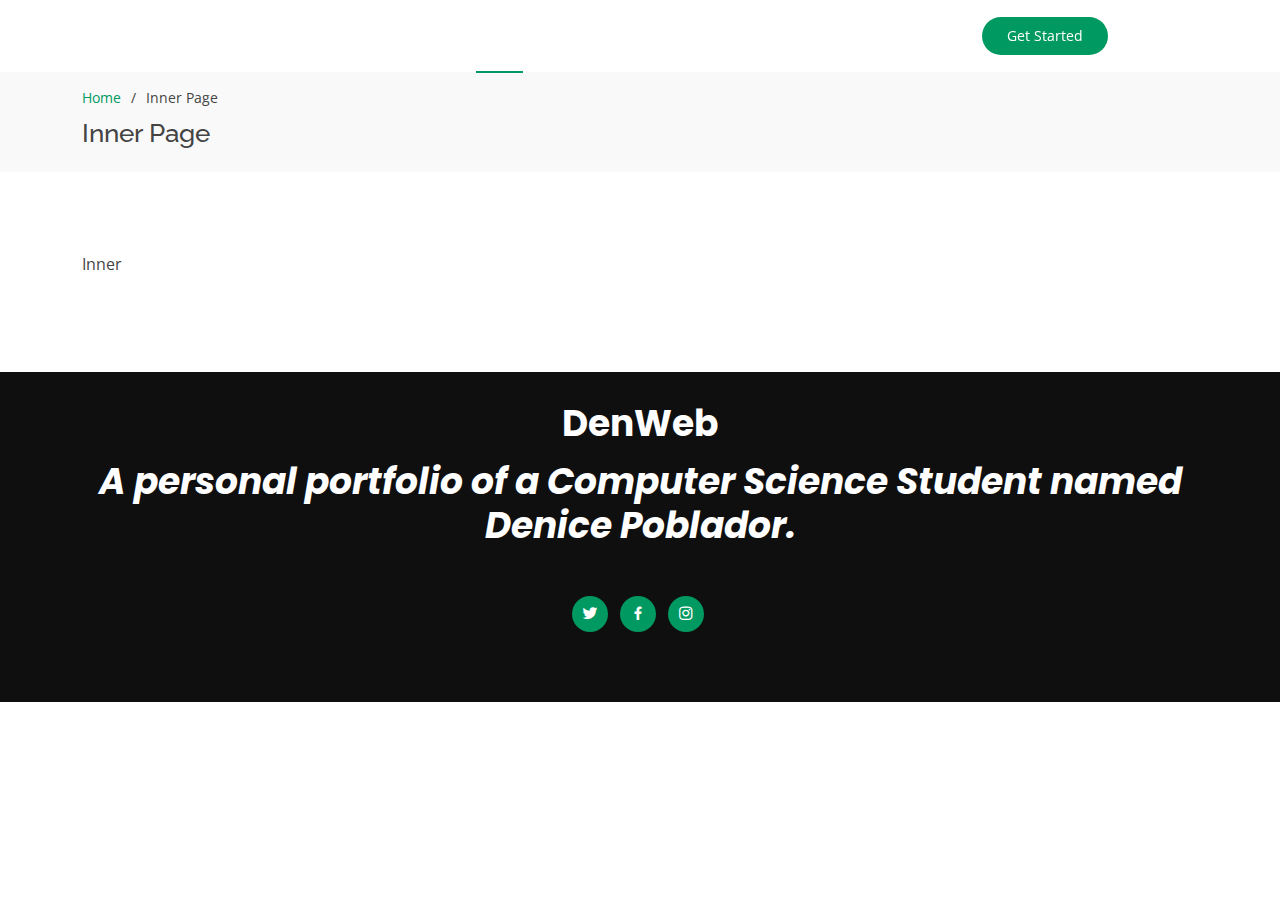
<file: inner-page.html>
<!DOCTYPE html>
<html lang="en">

<head>
  <meta charset="utf-8">
  <meta content="width=device-width, initial-scale=1.0" name="viewport">

  <title>Denice's Personal Portfolio</title>
  <meta content="" name="description">
  <meta content="" name="keywords">

  <!-- Favicons -->
  <link href="assets/img/favicon.png" rel="icon">
  <link href="assets/img/apple-touch-icon.png" rel="apple-touch-icon">

  <!-- Google Fonts -->
  <link href="https://fonts.googleapis.com/css?family=Open+Sans:300,300i,400,400i,600,600i,700,700i|Raleway:300,300i,400,400i,500,500i,600,600i,700,700i|Poppins:300,300i,400,400i,500,500i,600,600i,700,700i" rel="stylesheet">

  <!-- Vendor CSS Files -->
  <link href="assets/vendor/bootstrap/css/bootstrap.min.css" rel="stylesheet">
  <link href="assets/vendor/bootstrap-icons/bootstrap-icons.css" rel="stylesheet">
  <link href="assets/vendor/boxicons/css/boxicons.min.css" rel="stylesheet">
  <link href="assets/vendor/glightbox/css/glightbox.min.css" rel="stylesheet">
  <link href="assets/vendor/remixicon/remixicon.css" rel="stylesheet">
  <link href="assets/vendor/swiper/swiper-bundle.min.css" rel="stylesheet">

  <!-- Template Main CSS File -->
  <link href="assets/css/style.css" rel="stylesheet">

</head>

<body>

    <!-- ======= Header ======= -->
  <header id="header" class="fixed-top ">
    <div class="container-fluid">

      <div class="row justify-content-center">
        <div class="col-xl-9 d-flex align-items-center justify-content-lg-between">
          <h1 class="logo me-auto me-lg-0"><a href="index.html">DenWeb</a></h1>

          <nav id="navbar" class="navbar order-last order-lg-0">
            <ul>
              <li><a class="nav-link scrollto active" href="#hero">Home</a></li>
              <li><a class="nav-link scrollto" href="#about">About</a></li>
              <li><a class="nav-link scrollto " href="#portfolio">Portfolio</a></li>
              <li><a class="nav-link scrollto" href="#contact">Contact</a></li>
            </ul>
            <i class="bi bi-list mobile-nav-toggle"></i>
          </nav><!-- .navbar -->

          <a href="#about" class="get-started-btn scrollto">Get Started</a>
        </div>
      </div>

    </div>
  </header><!-- End Header -->

  <main id="main">

    <!-- ======= Breadcrumbs ======= -->
    <section id="breadcrumbs" class="breadcrumbs">
      <div class="container">

        <ol>
          <li><a href="index.html">Home</a></li>
          <li>Inner Page</li>
        </ol>
        <h2>Inner Page</h2>

      </div>
    </section><!-- End Breadcrumbs -->

    <section class="inner-page">
      <div class="container">
        <p>
          Inner
        </p>
      </div>
    </section>

  </main><!-- End #main -->

 <!-- ======= Footer ======= -->
  <footer id="footer">
    <div class="container">
      <h3>DenWeb<h3>
      <p>A personal portfolio of a Computer Science Student named Denice Poblador.</p>
      <div class="social-links">
        <a href="https://www.x.com/denshoX" class="twitter" target="_blank"><i class="bx bxl-twitter"></i></a>
        <a href="https://www.facebook.com/den1of1" class="facebook" target="_blank"><i class="bx bxl-facebook"></i></a>
        <a href="https://www.instagram.com/den1of1" class="instagram" target="_blank"><i class="bx bxl-instagram"></i></a>
      </div>
    </div>
  </footer><!-- End Footer -->

  <div id="preloader"></div>
  <a href="#" class="back-to-top d-flex align-items-center justify-content-center"><i class="bi bi-arrow-up-short"></i></a>

  <!-- Vendor JS Files -->
  <script src="assets/vendor/purecounter/purecounter_vanilla.js"></script>
  <script src="assets/vendor/bootstrap/js/bootstrap.bundle.min.js"></script>
  <script src="assets/vendor/glightbox/js/glightbox.min.js"></script>
  <script src="assets/vendor/isotope-layout/isotope.pkgd.min.js"></script>
  <script src="assets/vendor/swiper/swiper-bundle.min.js"></script>
  <script src="assets/vendor/php-email-form/validate.js"></script>

  <!-- Template Main JS File -->
  <script src="assets/js/main.js"></script>

</body>

</html>
</file>
<file: assets/css/style.css>
/**
* Template Name: KnightOne
* Updated: Jan 29 2024 with Bootstrap v5.3.2
* Template URL: https://bootstrapmade.com/knight-simple-one-page-bootstrap-template/
* Author: BootstrapMade.com
* License: https://bootstrapmade.com/license/
*/

/*--------------------------------------------------------------
# General
--------------------------------------------------------------*/
body {
  font-family: "Open Sans", sans-serif;
  color: #444444;
}

a {
  color: #009961;
  text-decoration: none;
}

a:hover {
  color: #00cc81;
  text-decoration: none;
}

h1,
h2,
h3,
h4,
h5,
h6 {
  font-family: "Raleway", sans-serif;
}

/*--------------------------------------------------------------
# Preloader
--------------------------------------------------------------*/
#preloader {
  position: fixed;
  top: 0;
  left: 0;
  right: 0;
  bottom: 0;
  z-index: 9999;
  overflow: hidden;
  background: #fff;
}

#preloader:before {
  content: "";
  position: fixed;
  top: calc(50% - 30px);
  left: calc(50% - 30px);
  border: 6px solid #009961;
  border-top-color: #fff;
  border-bottom-color: #fff;
  border-radius: 50%;
  width: 60px;
  height: 60px;
  animation: animate-preloader 1s linear infinite;
}

@keyframes animate-preloader {
  0% {
    transform: rotate(0deg);
  }

  100% {
    transform: rotate(360deg);
  }
}

/*--------------------------------------------------------------
# Back to top button
--------------------------------------------------------------*/
.back-to-top {
  position: fixed;
  visibility: hidden;
  opacity: 0;
  right: 15px;
  bottom: 15px;
  z-index: 996;
  background: #009961;
  width: 40px;
  height: 40px;
  border-radius: 50px;
  transition: all 0.4s;
}

.back-to-top i {
  font-size: 28px;
  color: #fff;
  line-height: 0;
}

.back-to-top:hover {
  background: #00c27b;
  color: #fff;
}

.back-to-top.active {
  visibility: visible;
  opacity: 1;
}

/*--------------------------------------------------------------
# Header
--------------------------------------------------------------*/
#header {
  transition: all 0.5s;
  z-index: 997;
  border-bottom: 1px solid rgba(255, 255, 255, 0.1);
}

#header.header-scrolled,
#header.header-inner-pages {
  background: rgba(40, 40, 40, 0.9);
}

#header .logo {
  font-size: 28px;
  margin: 0;
  padding: 0;
  line-height: 1;
  font-weight: 700;
  letter-spacing: 0.5px;
}

#header .logo a {
  color: #fff;
}

#header .logo img {
  max-height: 40px;
}

@media (max-width: 992px) {
  #header {
    border: 0;
    padding: 15px 0;
  }
}

/* Get Startet Button */
.get-started-btn {
  margin-left: 25px;
  background: #009961;
  color: #fff;
  border-radius: 50px;
  padding: 8px 25px 9px 25px;
  white-space: nowrap;
  transition: 0.3s;
  font-size: 14px;
  display: inline-block;
}

.get-started-btn:hover {
  background: #00b371;
  color: #fff;
}

@media (max-width: 992px) {
  .get-started-btn {
    margin: 0 15px 0 0;
    padding: 6px 18px;
  }
}

/*--------------------------------------------------------------
# Navigation Menu
--------------------------------------------------------------*/
/**
* Desktop Navigation 
*/
.navbar {
  padding: 0;
}

.navbar ul {
  margin: 0;
  padding: 0;
  display: flex;
  list-style: none;
  align-items: center;
}

.navbar li {
  position: relative;
}

.navbar>ul>li {
  position: relative;
  white-space: nowrap;
  margin: 0 12px;
}

.navbar a,
.navbar a:focus {
  display: flex;
  align-items: center;
  justify-content: space-between;
  padding: 25px 3px;
  font-size: 14px;
  font-weight: 600;
  color: rgba(255, 255, 255, 0.7);
  white-space: nowrap;
  transition: 0.3s;
  position: relative;
}

.navbar a i,
.navbar a:focus i {
  font-size: 12px;
  line-height: 0;
  margin-left: 5px;
}

.navbar>ul>li>a:before {
  content: "";
  position: absolute;
  width: 100%;
  height: 2px;
  bottom: -2px;
  left: 0;
  background-color: #009961;
  visibility: hidden;
  width: 0px;
  transition: all 0.3s ease-in-out 0s;
}

.navbar a:hover:before,
.navbar li:hover>a:before,
.navbar .active:before {
  visibility: visible;
  width: 100%;
}

.navbar a:hover,
.navbar .active,
.navbar .active:focus,
.navbar li:hover>a {
  color: #fff;
}

.navbar .dropdown ul {
  display: block;
  position: absolute;
  left: 0;
  top: calc(100% + 30px);
  margin: 0;
  padding: 10px 0;
  z-index: 99;
  opacity: 0;
  visibility: hidden;
  background: #fff;
  box-shadow: 0px 0px 30px rgba(127, 137, 161, 0.25);
  transition: 0.3s;
  border-top: 2px solid #009961;
}

.navbar .dropdown ul li {
  min-width: 200px;
}

.navbar .dropdown ul a {
  padding: 10px 20px;
  font-size: 14px;
  text-transform: none;
  font-weight: 500;
  color: #282828;
}

.navbar .dropdown ul a i {
  font-size: 12px;
}

.navbar .dropdown ul a:hover,
.navbar .dropdown ul .active:hover,
.navbar .dropdown ul li:hover>a {
  color: #009961;
}

.navbar .dropdown:hover>ul {
  opacity: 1;
  top: 100%;
  visibility: visible;
}

.navbar .dropdown .dropdown ul {
  top: 0;
  left: calc(100% - 30px);
  visibility: hidden;
}

.navbar .dropdown .dropdown:hover>ul {
  opacity: 1;
  top: 0;
  left: 100%;
  visibility: visible;
}

@media (max-width: 1366px) {
  .navbar .dropdown .dropdown ul {
    left: -90%;
  }

  .navbar .dropdown .dropdown:hover>ul {
    left: -100%;
  }
}

/**
* Mobile Navigation 
*/
.mobile-nav-toggle {
  color: #fff;
  font-size: 28px;
  cursor: pointer;
  display: none;
  line-height: 0;
  transition: 0.5s;
}

@media (max-width: 991px) {
  .mobile-nav-toggle {
    display: block;
  }

  .navbar ul {
    display: none;
  }
}

.navbar-mobile {
  position: fixed;
  overflow: hidden;
  top: 0;
  right: 0;
  left: 0;
  bottom: 0;
  background: rgba(15, 15, 15, 0.9);
  transition: 0.3s;
  z-index: 999;
}

.navbar-mobile .mobile-nav-toggle {
  position: absolute;
  top: 15px;
  right: 15px;
}

.navbar-mobile ul {
  display: block;
  position: absolute;
  top: 55px;
  right: 15px;
  bottom: 15px;
  left: 15px;
  padding: 10px 0;
  background-color: #fff;
  overflow-y: auto;
  transition: 0.3s;
}

.navbar-mobile a,
.navbar-mobile a:focus {
  padding: 10px 20px;
  font-size: 15px;
  color: #282828;
}

.navbar-mobile a:hover:before,
.navbar-mobile li:hover>a:before,
.navbar-mobile .active:before {
  visibility: hidden;
}

.navbar-mobile a:hover,
.navbar-mobile .active,
.navbar-mobile li:hover>a {
  color: #009961;
}

.navbar-mobile .getstarted,
.navbar-mobile .getstarted:focus {
  margin: 15px;
}

.navbar-mobile .dropdown ul {
  position: static;
  display: none;
  margin: 10px 20px;
  padding: 10px 0;
  z-index: 99;
  opacity: 1;
  visibility: visible;
  background: #fff;
  box-shadow: 0px 0px 30px rgba(127, 137, 161, 0.25);
}

.navbar-mobile .dropdown ul li {
  min-width: 200px;
}

.navbar-mobile .dropdown ul a {
  padding: 10px 20px;
}

.navbar-mobile .dropdown ul a i {
  font-size: 12px;
}

.navbar-mobile .dropdown ul a:hover,
.navbar-mobile .dropdown ul .active:hover,
.navbar-mobile .dropdown ul li:hover>a {
  color: #009961;
}

.navbar-mobile .dropdown>.dropdown-active {
  display: block;
}

/*--------------------------------------------------------------
# Hero Section
--------------------------------------------------------------*/
#hero {
  width: 100%;
  height: 100vh;
  background: url("../img/bg.jpg") top center;
  background-size: cover;
  position: relative;
}

#hero:before {
  content: "";
  background: rgba(0, 0, 0, 0.6);
  position: absolute;
  bottom: 0;
  top: 0;
  left: 0;
  right: 0;
}

#hero .container {
  padding-top: 72px;
  position: relative;
  text-align: center;
}

#hero h1 {
  margin: 0 0 10px 0;
  font-size: 48px;
  font-weight: 700;
  line-height: 56px;
  color: #fff;
}

#hero h2 {
  color: #eee;
  margin-bottom: 40px;
  font-size: 24px;
}

#hero .play-btn {
  width: 94px;
  height: 94px;
  margin: 0 auto;
  background: radial-gradient(#009961 50%, rgba(0, 153, 97, 0.4) 52%);
  border-radius: 50%;
  display: block;
  overflow: hidden;
  position: relative;
}

#hero .play-btn::after {
  content: "";
  position: absolute;
  left: 50%;
  top: 50%;
  transform: translateX(-40%) translateY(-50%);
  width: 0;
  height: 0;
  border-top: 10px solid transparent;
  border-bottom: 10px solid transparent;
  border-left: 15px solid #fff;
  z-index: 100;
  transition: all 400ms cubic-bezier(0.55, 0.055, 0.675, 0.19);
}

#hero .play-btn::before {
  content: "";
  position: absolute;
  width: 120px;
  height: 120px;
  animation-delay: 0s;
  animation: pulsate-btn 3s;
  animation-direction: forwards;
  animation-iteration-count: infinite;
  animation-timing-function: steps;
  opacity: 1;
  border-radius: 50%;
  border: 5px solid rgba(0, 153, 97, 0.7);
  top: -15%;
  left: -15%;
  background: rgba(198, 16, 0, 0);
}

#hero .play-btn:hover::after {
  border-left: 15px solid #009961;
  transform: scale(20);
}

#hero .play-btn:hover::before {
  content: "";
  position: absolute;
  left: 50%;
  top: 50%;
  transform: translateX(-40%) translateY(-50%);
  width: 0;
  height: 0;
  border: none;
  border-top: 10px solid transparent;
  border-bottom: 10px solid transparent;
  border-left: 15px solid #fff;
  z-index: 200;
  animation: none;
  border-radius: 0;
}

@media (min-width: 1024px) {
  #hero {
    background-attachment: fixed;
  }
}

@media (max-width: 768px) {
  #hero h1 {
    font-size: 28px;
    line-height: 36px;
  }

  #hero h2 {
    font-size: 18px;
    line-height: 24px;
    margin-bottom: 30px;
  }
}

@keyframes pulsate-btn {
  0% {
    transform: scale(0.6, 0.6);
    opacity: 1;
  }

  100% {
    transform: scale(1, 1);
    opacity: 0;
  }
}

/*--------------------------------------------------------------
# Sections General
--------------------------------------------------------------*/
section {
  padding: 80px 0;
  overflow: hidden;
}

.section-bg {
  background-color: #8fffd6;
}

.section-title {
  padding-bottom: 30px;
}

.section-title h2 {
  font-size: 32px;
  font-weight: bold;
  margin-bottom: 20px;
  padding-bottom: 20px;
  position: relative;
}

.section-title h2::after {
  content: "";
  position: absolute;
  display: block;
  width: 50px;
  height: 3px;
  background: #009961;
  bottom: 0;
  left: 0;
}

.section-title p {
  margin-bottom: 0;
  color: #777777;
  font-size: 15px;
}

/*--------------------------------------------------------------
# About Us
--------------------------------------------------------------*/
.about .content h3 {
  font-weight: 600;
  font-size: 26px;
}

.about .content ul {
  list-style: none;
  padding: 0;
}

.about .content ul li {
  padding-left: 28px;
  position: relative;
}

.about .content ul li+li {
  margin-top: 10px;
}

.about .content ul i {
  position: absolute;
  left: 0;
  top: 2px;
  font-size: 20px;
  color: #009961;
  line-height: 1;
}

.about .content p:last-child {
  margin-bottom: 0;
}

.about .content .btn-learn-more {
  font-family: "Raleway", sans-serif;
  font-weight: 600;
  font-size: 14px;
  letter-spacing: 1px;
  display: inline-block;
  padding: 12px 32px;
  border-radius: 50px;
  transition: 0.3s;
  line-height: 1;
  color: #009961;
  animation-delay: 0.8s;
  margin-top: 6px;
  border: 2px solid #009961;
}

.about .content .btn-learn-more:hover {
  background: #009961;
  color: #fff;
  text-decoration: none;
}

/*--------------------------------------------------------------
# Services
--------------------------------------------------------------*/
.services .icon-box {
  padding: 60px 30px;
  transition: all ease-in-out 0.3s;
  background: #fefefe;
  box-shadow: 0px 5px 90px 0px rgba(110, 123, 131, 0.1);
  border-radius: 18px;
  border-bottom: 5px solid #fff;
}

.services .icon-box .icon {
  width: 64px;
  height: 64px;
  background: #009961;
  border-radius: 50px;
  display: flex;
  align-items: center;
  justify-content: center;
  margin-bottom: 20px;
  transition: ease-in-out 0.3s;
  color: #fff;
}

.services .icon-box .icon i {
  font-size: 28px;
}

.services .icon-box h4 {
  font-weight: 700;
  margin-bottom: 15px;
  font-size: 24px;
}

.services .icon-box h4 a {
  color: #282828;
  transition: ease-in-out 0.3s;
}

.services .icon-box p {
  line-height: 24px;
  font-size: 14px;
  margin-bottom: 0;
}

.services .icon-box:hover {
  transform: translateY(-10px);
  border-color: #009961;
}

.services .icon-box:hover h4 a {
  color: #009961;
}

/*--------------------------------------------------------------
# Cta
--------------------------------------------------------------*/
.cta {
  background: linear-gradient(rgba(0, 0, 0, 0.6), rgba(0, 0, 0, 0.6)), url("../img/cta-bg.jpg") fixed center center;
  background-size: cover;
  padding: 120px 0;
}

.cta h3 {
  color: #fff;
  font-size: 28px;
  font-weight: 700;
}

.cta p {
  color: #fff;
}

.cta .cta-btn {
  font-family: "Raleway", sans-serif;
  font-weight: 500;
  font-size: 15px;
  letter-spacing: 1px;
  display: inline-block;
  padding: 12px 30px;
  border-radius: 2px;
  transition: 0.5s;
  margin: 10px;
  background: #009961;
  color: #fff;
  border-radius: 50px;
}

.cta .cta-btn:hover {
  background: #00b371;
}

@media (max-width: 1024px) {
  .cta {
    background-attachment: scroll;
  }
}

@media (min-width: 769px) {
  .cta .cta-btn-container {
    display: flex;
    align-items: center;
    justify-content: flex-end;
  }
}

/*--------------------------------------------------------------
# Features
--------------------------------------------------------------*/
.features .icon-box h4 {
  font-size: 20px;
  font-weight: 700;
  margin: 5px 0 10px 60px;
}

.features .icon-box i {
  font-size: 48px;
  float: left;
  color: #009961;
}

.features .icon-box p {
  font-size: 15px;
  color: #848484;
  margin-left: 60px;
}

.features .image {
  background-position: center center;
  background-repeat: no-repeat;
  background-size: cover;
  min-height: 400px;
}

/*--------------------------------------------------------------
# Clients
--------------------------------------------------------------*/
.clients {
  padding-top: 30px;
}

.clients .clients-wrap {
  border-top: 1px solid #e7e7e7;
  border-left: 1px solid #e7e7e7;
}

.clients .client-logo {
  padding: 64px;
  display: flex;
  justify-content: center;
  align-items: center;
  border-right: 1px solid #e7e7e7;
  border-bottom: 1px solid #e7e7e7;
  overflow: hidden;
  background: #fff;
  height: 140px;
}

.clients .client-logo:hover img {
  transform: scale(1.1);
}

.clients img {
  transition: all 0.4s ease-in-out;
}

/*--------------------------------------------------------------
# Counts
--------------------------------------------------------------*/
.counts {
  background: url("../img/counts-bg.jpg") center center no-repeat;
  background-size: cover;
  padding: 80px 0 60px 0;
  position: relative;
}

.counts::before {
  content: "";
  position: absolute;
  background: rgba(17, 17, 17, 0.9);
  left: 0;
  right: 0;
  top: 0;
  bottom: 0;
}

.counts .title {
  position: relative;
  color: #fff;
  margin-bottom: 40px;
}

.counts .title h3 {
  font-size: 36px;
  font-weight: 700;
}

.counts .counters span {
  font-size: 48px;
  display: block;
  font-weight: 700;
  color: #009961;
}

.counts .counters p {
  padding: 0;
  margin: 0 0 20px 0;
  font-family: "Raleway", sans-serif;
  font-size: 14px;
  color: #fff;
}

@media (min-width: 1200px) {
  .counts {
    background-attachment: fixed;
  }
}

/*--------------------------------------------------------------
# Portfolio
--------------------------------------------------------------*/
.portfolio #portfolio-flters {
  padding: 0;
  margin: 0 auto 25px auto;
  list-style: none;
  text-align: center;
  border-radius: 50px;
}

.portfolio #portfolio-flters li {
  cursor: pointer;
  display: inline-block;
  padding: 8px 16px 10px 16px;
  font-size: 14px;
  font-weight: 500;
  line-height: 1;
  color: #444444;
  margin: 0 3px 10px 3px;
  transition: all ease-in-out 0.3s;
  background: #f4f4f4;
  border-radius: 50px;
}

.portfolio #portfolio-flters li:hover,
.portfolio #portfolio-flters li.filter-active {
  color: #fff;
  background: #009961;
}

.portfolio #portfolio-flters li:last-child {
  margin-right: 0;
}

.portfolio .portfolio-item {
  margin-bottom: 30px;
  overflow: hidden;
}

.portfolio .portfolio-item img {
  position: relative;
  top: 0;
  transition: all 0.6s cubic-bezier(0.645, 0.045, 0.355, 1);
}

.portfolio .portfolio-item .portfolio-info {
  opacity: 0;
  position: absolute;
  left: 15px;
  right: 15px;
  bottom: -50px;
  z-index: 3;
  transition: all ease-in-out 0.3s;
  background: #009961;
  padding: 15px 20px;
}

.portfolio .portfolio-item .portfolio-info h4 {
  font-size: 18px;
  color: #fff;
  font-weight: 600;
}

.portfolio .portfolio-item .portfolio-info p {
  color: #fff;
  font-size: 14px;
  margin-bottom: 0;
}

.portfolio .portfolio-item .portfolio-info .preview-link,
.portfolio .portfolio-item .portfolio-info .details-link {
  position: absolute;
  right: 50px;
  font-size: 24px;
  top: calc(50% - 18px);
  color: white;
  transition: ease-in-out 0.3s;
}

.portfolio .portfolio-item .portfolio-info .preview-link:hover,
.portfolio .portfolio-item .portfolio-info .details-link:hover {
  color: #33ffb4;
}

.portfolio .portfolio-item .portfolio-info .details-link {
  right: 15px;
}

.portfolio .portfolio-item:hover img {
  top: -30px;
}

.portfolio .portfolio-item:hover .portfolio-info {
  opacity: 1;
  bottom: 0;
}

/*--------------------------------------------------------------
# Portfolio Details
--------------------------------------------------------------*/
.portfolio-details {
  padding-top: 40px;
}

.portfolio-details .portfolio-details-slider img {
  width: 100%;
}

.portfolio-details .portfolio-details-slider .swiper-pagination {
  margin-top: 20px;
  position: relative;
}

.portfolio-details .portfolio-details-slider .swiper-pagination .swiper-pagination-bullet {
  width: 12px;
  height: 12px;
  background-color: #fff;
  opacity: 1;
  border: 1px solid #009961;
}

.portfolio-details .portfolio-details-slider .swiper-pagination .swiper-pagination-bullet-active {
  background-color: #009961;
}

.portfolio-details .portfolio-info {
  padding: 30px;
  box-shadow: 0px 0 30px rgba(40, 40, 40, 0.08);
}

.portfolio-details .portfolio-info h3 {
  font-size: 22px;
  font-weight: 700;
  margin-bottom: 20px;
  padding-bottom: 20px;
  border-bottom: 1px solid #eee;
}

.portfolio-details .portfolio-info ul {
  list-style: none;
  padding: 0;
  font-size: 15px;
}

.portfolio-details .portfolio-info ul li+li {
  margin-top: 10px;
}

.portfolio-details .portfolio-description {
  padding-top: 30px;
}

.portfolio-details .portfolio-description h2 {
  font-size: 26px;
  font-weight: 700;
  margin-bottom: 20px;
}

.portfolio-details .portfolio-description p {
  padding: 0;
}

/*--------------------------------------------------------------
# Pricing
--------------------------------------------------------------*/
.pricing {
  background-color: #f9f9f9;
}

.pricing .box {
  padding: 40px 20px;
  text-align: center;
  border-radius: 8px;
  position: relative;
  overflow: hidden;
  background: #fefefe;
  box-shadow: 0px 5px 90px 0px rgba(110, 123, 131, 0.1);
}

.pricing .box h3 {
  font-weight: 400;
  padding: 15px;
  margin-top: 15px;
  font-size: 18px;
  font-weight: 600;
  color: #282828;
}

.pricing .box h4 {
  font-size: 42px;
  color: #009961;
  font-weight: 500;
  font-family: "Open Sans", sans-serif;
  margin-bottom: 20px;
}

.pricing .box h4 sup {
  font-size: 20px;
  top: -15px;
  left: -3px;
}

.pricing .box h4 span {
  color: #bababa;
  font-size: 16px;
  font-weight: 300;
}

.pricing .box ul {
  padding: 20px 0;
  list-style: none;
  color: #282828;
  text-align: center;
  line-height: 20px;
  font-size: 14px;
}

.pricing .box ul li {
  padding-bottom: 16px;
}

.pricing .box ul i {
  color: #009961;
  font-size: 18px;
  padding-right: 4px;
}

.pricing .box ul .na {
  color: #ccc;
  text-decoration: line-through;
}

.pricing .box .btn-wrap {
  padding: 15px;
  text-align: center;
}

.pricing .box .btn-buy {
  display: inline-block;
  padding: 10px 40px 12px 40px;
  border-radius: 50px;
  border: 2px solid #009961;
  color: #009961;
  font-size: 14px;
  font-weight: 400;
  font-family: "Raleway", sans-serif;
  font-weight: 600;
  transition: 0.3s;
}

.pricing .box .btn-buy:hover {
  background: #009961;
  color: #fff;
}

.pricing .recommended {
  border-color: #009961;
}

.pricing .recommended .btn-buy {
  background: #009961;
  color: #fff;
}

.pricing .recommended .btn-buy:hover {
  background: #00b371;
  border-color: #00b371;
}

.pricing .recommended-badge {
  position: absolute;
  top: 20px;
  left: 50%;
  transform: translateX(-50%);
  z-index: 1;
  font-size: 13px;
  padding: 3px 25px 6px 25px;
  background: #edfbf0;
  color: #009961;
  border-radius: 50px;
}

/*--------------------------------------------------------------
# Faq
--------------------------------------------------------------*/
.faq {
  padding: 0;
}

.faq .content {
  padding: 60px 100px 0 100px;
}

.faq .content h3 {
  font-weight: 400;
  font-size: 34px;
}

.faq .content h4 {
  font-size: 20px;
  font-weight: 700;
  margin-top: 5px;
}

.faq .content p {
  font-size: 15px;
  color: #848484;
}

.faq .img {
  background-size: cover;
  background-repeat: no-repeat;
  background-position: center center;
  min-height: 400px;
}

.faq .accordion-list {
  padding: 0 100px 60px 100px;
}

.faq .accordion-list ul {
  padding: 0;
  list-style: none;
}

.faq .accordion-list li+li {
  margin-top: 15px;
}

.faq .accordion-list li {
  padding: 20px;
  background: #fefefe;
  box-shadow: 0px 5px 90px 0px rgba(110, 123, 131, 0.1);
  border-radius: 4px;
}

.faq .accordion-list a {
  display: block;
  position: relative;
  font-family: "Poppins", sans-serif;
  font-size: 16px;
  line-height: 24px;
  font-weight: 500;
  padding-right: 30px;
  outline: none;
  cursor: pointer;
}

.faq .accordion-list i {
  font-size: 24px;
  position: absolute;
  right: 0;
  top: 0;
}

.faq .accordion-list p {
  margin-bottom: 0;
  padding: 10px 0 0 0;
}

.faq .accordion-list .icon-show {
  display: none;
}

.faq .accordion-list a.collapsed {
  color: #343a40;
}

.faq .accordion-list a.collapsed:hover {
  color: #009961;
}

.faq .accordion-list a.collapsed .icon-show {
  display: inline-block;
}

.faq .accordion-list a.collapsed .icon-close {
  display: none;
}

@media (max-width: 1024px) {

  .faq .content,
  .faq .accordion-list {
    padding-left: 0;
    padding-right: 0;
  }
}

@media (max-width: 992px) {
  .faq {
    /* img {
      padding-top: 30px;
    } */
  }

  .faq .content {
    padding-top: 30px;
  }

  .faq .accordion-list {
    padding-bottom: 30px;
  }
}

/*--------------------------------------------------------------
# Contact
--------------------------------------------------------------*/
.contact .info {
  width: 100%;
  background: #fff;
}

.contact .info i {
  font-size: 32px;
  color: #009961;
  float: left;
  line-height: 1;
}

.contact .info h4 {
  padding: 0 0 0 60px;
  font-size: 22px;
  font-weight: 600;
  margin-bottom: 5px;
  color: #282828;
}

.contact .info p {
  padding: 0 0 0 60px;
  margin-bottom: 0;
  font-size: 14px;
  color: #5b5b5b;
}

.contact .info .email,
.contact .info .phone {
  margin-top: 40px;
}

.contact .php-email-form {
  width: 100%;
  background: #fff;
}

.contact .php-email-form .form-group {
  padding-bottom: 8px;
}

.contact .php-email-form .error-message {
  display: none;
  color: #fff;
  background: #ed3c0d;
  text-align: center;
  padding: 15px;
  font-weight: 600;
}

.contact .php-email-form .sent-message {
  display: none;
  color: #fff;
  background: #18d26e;
  text-align: left;
  padding: 15px;
  font-weight: 600;
}

.contact .php-email-form .sent-message br+br {
  margin-top: 25px;
}

.contact .php-email-form .loading {
  display: none;
  background: #fff;
  text-align: center;
  padding: 15px;
}

.contact .php-email-form .loading:before {
  content: "";
  display: inline-block;
  border-radius: 50%;
  width: 24px;
  height: 24px;
  margin: 0 10px -6px 0;
  border: 3px solid #18d26e;
  border-top-color: #eee;
  animation: animate-loading 1s linear infinite;
}

.contact .php-email-form input,
.contact .php-email-form textarea {
  border-radius: 0;
  box-shadow: none;
  font-size: 14px;
  border-radius: 4px;
}

.contact .php-email-form input:focus,
.contact .php-email-form textarea:focus {
  border-color: #009961;
}

.contact .php-email-form input {
  height: 44px;
}

.contact .php-email-form textarea {
  padding: 10px 12px;
}

.contact .php-email-form button[type=submit] {
  background: #009961;
  border: 0;
  padding: 10px 30px;
  color: #fff;
  transition: 0.4s;
  border-radius: 50px;
}

.contact .php-email-form button[type=submit]:hover {
  background: #00b371;
}

@keyframes animate-loading {
  0% {
    transform: rotate(0deg);
  }

  100% {
    transform: rotate(360deg);
  }
}

/*--------------------------------------------------------------
# Breadcrumbs
--------------------------------------------------------------*/
.breadcrumbs {
  padding: 15px 0;
  background: #f9f9f9;
  min-height: 40px;
  margin-top: 72px;
}

@media (max-width: 992px) {
  .breadcrumbs {
    margin-top: 63px;
  }
}

.breadcrumbs h2 {
  font-size: 26px;
  font-weight: 500;
}

.breadcrumbs ol {
  display: flex;
  flex-wrap: wrap;
  list-style: none;
  padding: 0 0 10px 0;
  margin: 0;
  font-size: 14px;
}

.breadcrumbs ol li+li {
  padding-left: 10px;
}

.breadcrumbs ol li+li::before {
  display: inline-block;
  padding-right: 10px;
  color: #424242;
  content: "/";
}

/*--------------------------------------------------------------
# Footer
--------------------------------------------------------------*/
#footer {
  background: #0f0f0f;
  color: #fff;
  font-size: 14px;
  text-align: center;
  padding: 30px 0;
}

#footer h3 {
  font-size: 36px;
  font-weight: 700;
  color: #fff;
  position: relative;
  font-family: "Poppins", sans-serif;
  padding: 0;
  margin: 0 0 15px 0;
}

#footer p {
  font-size: 15;
  font-style: italic;
  padding: 0;
  margin: 0 0 40px 0;
}

#footer .social-links {
  margin: 0 0 40px 0;
}

#footer .social-links a {
  font-size: 18px;
  display: inline-block;
  background: #009961;
  color: #fff;
  line-height: 1;
  padding: 8px 0;
  margin-right: 4px;
  border-radius: 50%;
  text-align: center;
  width: 36px;
  height: 36px;
  transition: 0.3s;
}

#footer .social-links a:hover {
  background: #00b371;
  color: #fff;
  text-decoration: none;
}

#footer .copyright {
  margin: 0 0 5px 0;
}

#footer .credits {
  font-size: 13px;
}

#footer .credits a {
  color: #00b371;
  transition: 0.3s;
}

#footer .credits a:hover {
  color: #009961;
}
</file>
